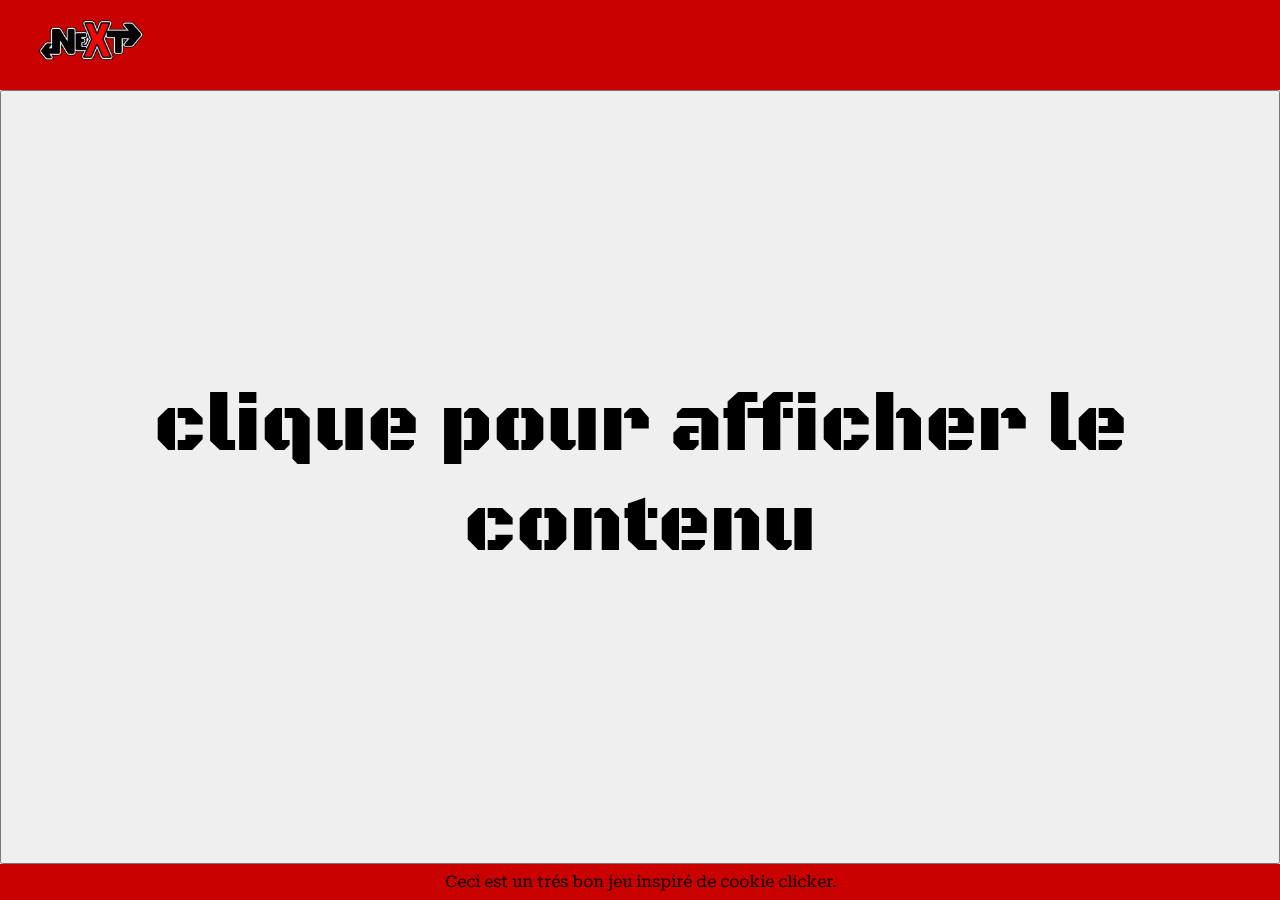
<file: page_cookie-clicker.html>
<!DOCTYPE html>
<html lang="en">
    <head>
        <meta charset="UTF-8">
        <meta name="viewport" content="width=device-width, initial-scale=1.0">
        <title>cookie clicker</title>
        <link rel="stylesheet" href="dossier css/reset.css">
        <link rel="stylesheet" href="dossier css/Variable.css">
        <link rel="stylesheet" href="dossier css/Ordi.css">
        <link rel="stylesheet" href="dossier css/tel2.css" media="screen and (min-width: 360px) and (max-width:768px)">
        <link rel="shortcut icon" href="asset/X.ico"/>
        <link rel="preconnect" href="https://fonts.googleapis.com">
        <link rel="preconnect" href="https://fonts.gstatic.com" crossorigin>
        <link href="https://fonts.googleapis.com/css2?family=Black+Ops+One&family=Roboto+Serif:ital,opsz,wght@0,8..144,100..900;1,8..144,100..900&display=swap" rel="stylesheet">
    </head>
<body>
    <nav>
        <a href="index.html">
            <img src="asset/NEXT.jpg" class="logo">
        </a>
        <p><a href="index.html"> J'adore Next</a></p>
    </nav>    
    <div id="toggleButton" class="center">
        <button><h1>clique pour afficher le contenu</h1> </button>
    </div>
    <main class="hidden">
        <div class="container">
            
            <div class="left">
                <button class="upgrade-button" id="autoClickerButton" data-cost="100">
                    <img src="asset/tenor.gif" alt="Auto-Clicker">
                    <p>Auto click n°1 <br>Coût: <span id="autoClickerCost">100</span><br><span id="autoClickerLevelDisplay">Niveau: 0</span></p>
                </button>
                <button class="upgrade-button" id="secondAutoClickerButton" data-cost="20">
                    <img src="asset/giphy.gif" alt="Amélioration 2">
                    <p>Auto click n°2 <br>Coût: <span id="secondAutoClickerCost">300</span><br><span id="autoClicker2LevelDisplay">Niveau: 0</span></p>
                </button>
                <button class="upgrade-button" id="clickBoostButton" data-cost="50">
                    <img src="asset/200.gif" alt="Amélioration 3">
                    <p>click boost <br>Coût: <span id="clickBoostCost">50</span><br><span id="clickboostLevelDisplay">Niveau: 0</span></p>
                </button>
            </div>
            <div class="middle">
                <div id="error-message" style="color: red;"></div>
                <div id="clickZone" class="click-zone">
                    <img id="clickImage" src="asset/tete1cookie.jpg" alt="Click Image">
                    </div>
            </div>
            <div class="right">
                <div id="clickValueDisplay">Valeur de clic : 1</div>
                <p>$:<span id="score">0</span></p>
            </div>
        </div>
    </main>
    <footer>
        <p>Ceci est un trés bon jeu inspiré de cookie clicker.</p>
    </footer>
    <script src="script.js"></script>
</body>
</html>
</file>
<file: dossier css/Variable.css>
:root{
    --primary-color: #ca0000;
    --secondary-color: #000000;
    --tertiary-color: #E0E0E0 ;
    --quaternary-color: white;
}
</file>
<file: dossier css/Ordi.css>
/* Global Styles */
html, body {
    height: 100%; /* Prend toute la hauteur de la fenêtre */
    margin: 0; /* Enlève les marges par défaut */
    font-family: "Roboto Serif"; /* Police par défaut pour tout le document */
    background-color: #f0f0f0; /* Couleur de fond de la page */
}

/* Main Layout */
body {
    display: flex;
    flex-direction: column; /* Dispose les éléments en colonne */
}

.container {
    flex: 1; /* Permet au conteneur de prendre tout l'espace disponible */
    display: flex;
    justify-content: space-between;
    margin-top: 20px; /* Espace entre le contenu et le nav */
    width: 90%;
    align-items: center;
}
/* toggle button*/
#toggleButton{
    height: 86vh;
    display: grid;
}
/* Navigation */
nav {
    display: flex;
    background-color: var(--primary-color);
    justify-content: space-between;
    align-items: center;
    height: 10vh; /* Hauteur de la barre de navigation */
    padding: 0 2rem;
}
nav p{
    font-size: 1.5rem;
}
.logo{
    max-width:50%;
    max-height: 15vh;
}
nav > p > a {
    
    color: var(--primary-color);
    font-weight: bold; /* Texte en gras pour plus de visibilité */
}

nav > p > a:hover {
    color: var(--tertiary-color); /* Highlight color on hover */
}
/* Main Content */
h1{
    font-family: "Black Ops One";
    font-size: 5rem;
}
main {
    display: flex;
    justify-content: center;
    align-items: center;
    flex-direction: column; /* Colonne pour le contenu central */
    height: 95vh; /* Prend 95% de la hauteur de la fenêtre */
    transition: height 0.3s ease; /* Transition pour l'animation */
}

.left, .middle, .right {
    width: 30%; /* Largeur des colonnes */
}

/* Upgrade Buttons */
.upgrade-button {
    display: flex;
    align-items: center;
    margin: 10px;
    padding: 10px;
    border: none;
    background-color: #ffffff; /* Fond blanc pour les boutons */
    cursor: pointer;
    border-radius: 5px; /* Coins arrondis pour les boutons */
    box-shadow: 0 2px 5px rgba(0, 0, 0, 0.1); /* Ombre légère pour un effet de profondeur */
    transition: background-color 0.3s, transform 0.2s; /* Transition pour un effet visuel */
    width: 90%;
}

.upgrade-button:hover {
    background-color: #e0e0e0; /* Couleur au survol */
    transform: scale(1.05); /* Effet de zoom au survol */
}

.upgrade-button img {
    width: 255px; /* Ajuste la taille selon tes images */
    height: 170px;
    margin-right: 10px;
}
.autoClickerButton{
    transform: scaleX(-1);
}

/* Click Zone */
.click-zone {
    cursor: pointer;
    width: 250px;
    height: 250px;
    margin: 0 auto;
    position: relative;
}

.click-zone img {
    width: 100%;
    height: 100%;
    border-radius: 10px; /* Coins arrondis pour l'image */
}
.middle p{
    color: #f0f0f0;
}

/* Footer */
footer {
    background-color: var(--primary-color);
    padding: 10px; /* Espacement intérieur */
    text-align: center; /* Centrer le texte */
    display: flex;
    justify-content: center;
}

footer > p {
    max-width: 65ch; /* Limite la largeur pour une meilleure lisibilité */
}

/* Hidden Class */
.hidden {
    display: none; /* Assure que les éléments avec la classe 'hidden' sont cachés */
}

/* Classe spécifique pour le main visible */
main.visible {
    height: 95vh; /* 95% de la hauteur de la fenêtre lorsque visible */
}
</file>
<file: dossier css/tel2.css>
/*main*/
main{
    height: auto;
}
/*contenue*/
.container {
    display: flex;
    flex-direction: column;
}
.left, .middle, .right {
    width: auto;
}
.upgrade-button img {
    height: 25%;
    width: 25%;
}
.right{
    justify-content: center;
    margin: 2rem 0;
}
.middle{
    margin: 1.5rem 0;
}
h1{
    font-size: 3rem;
}
</file>
